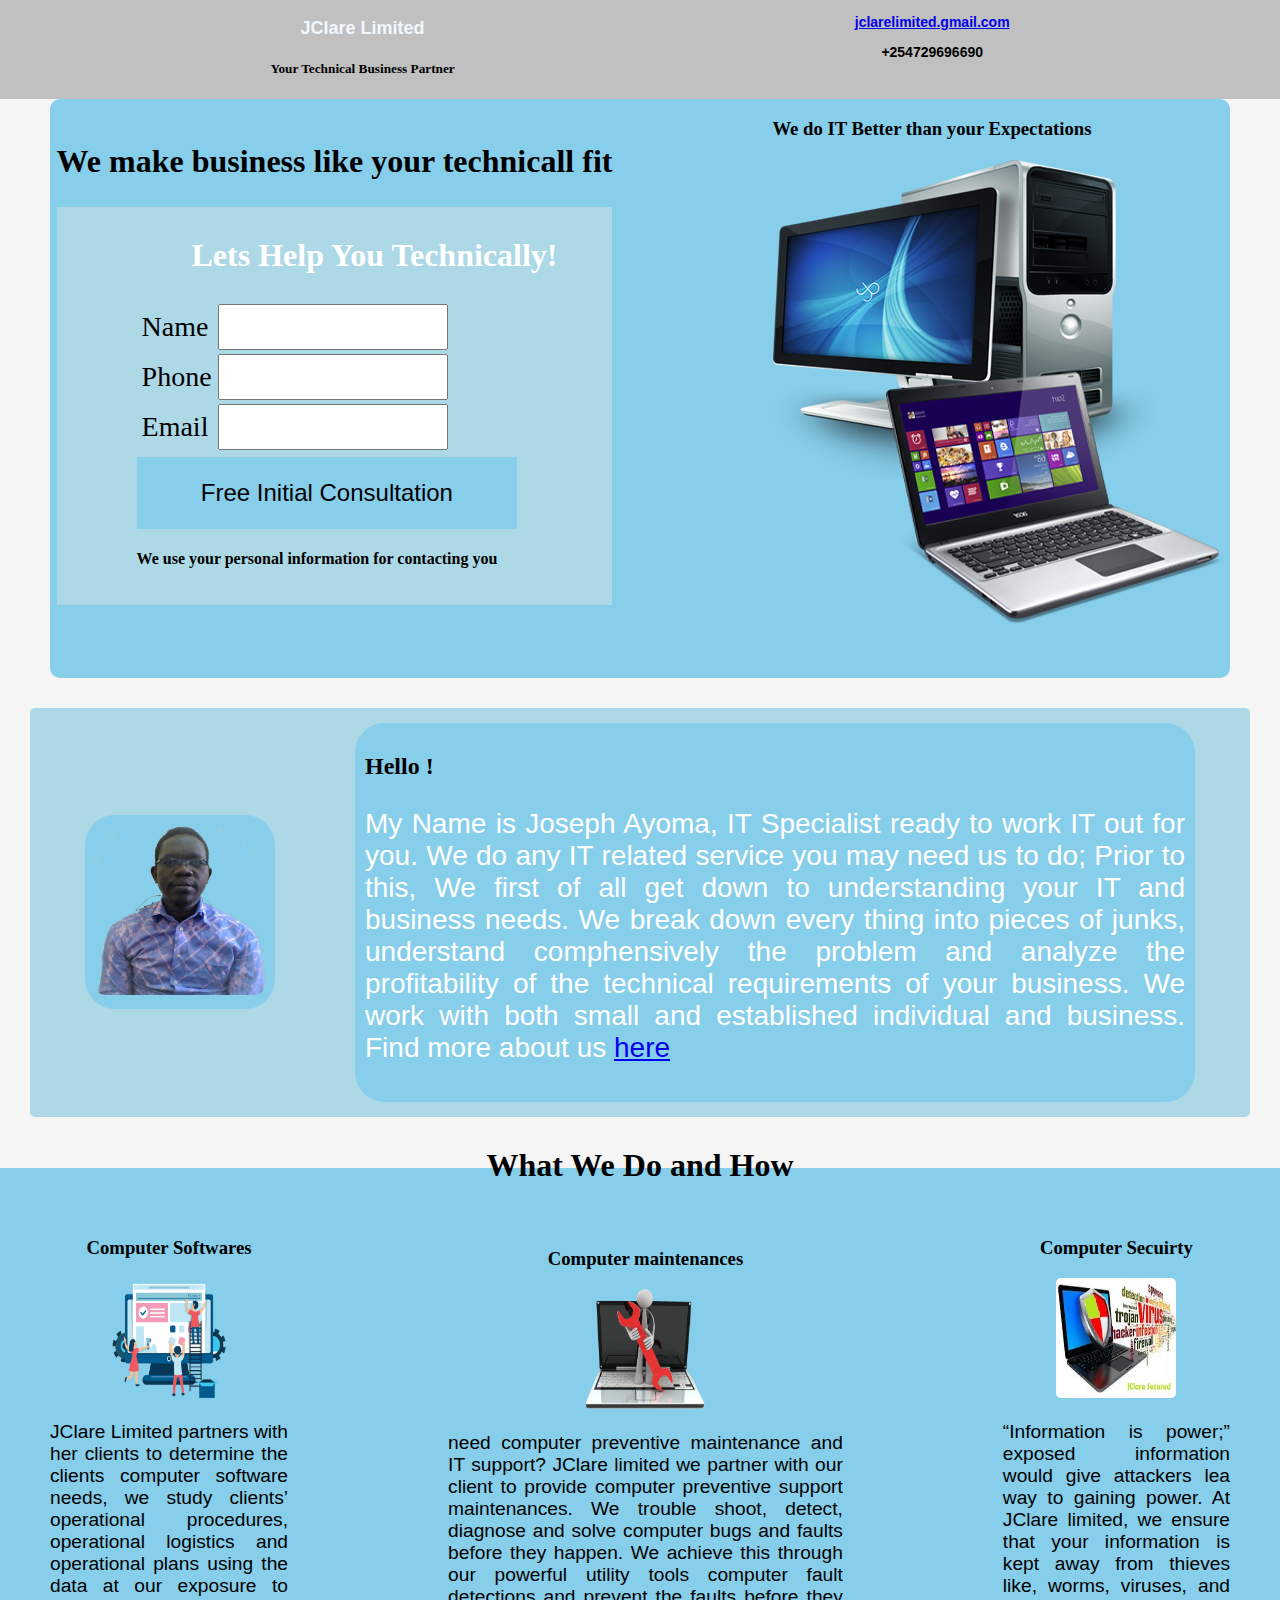
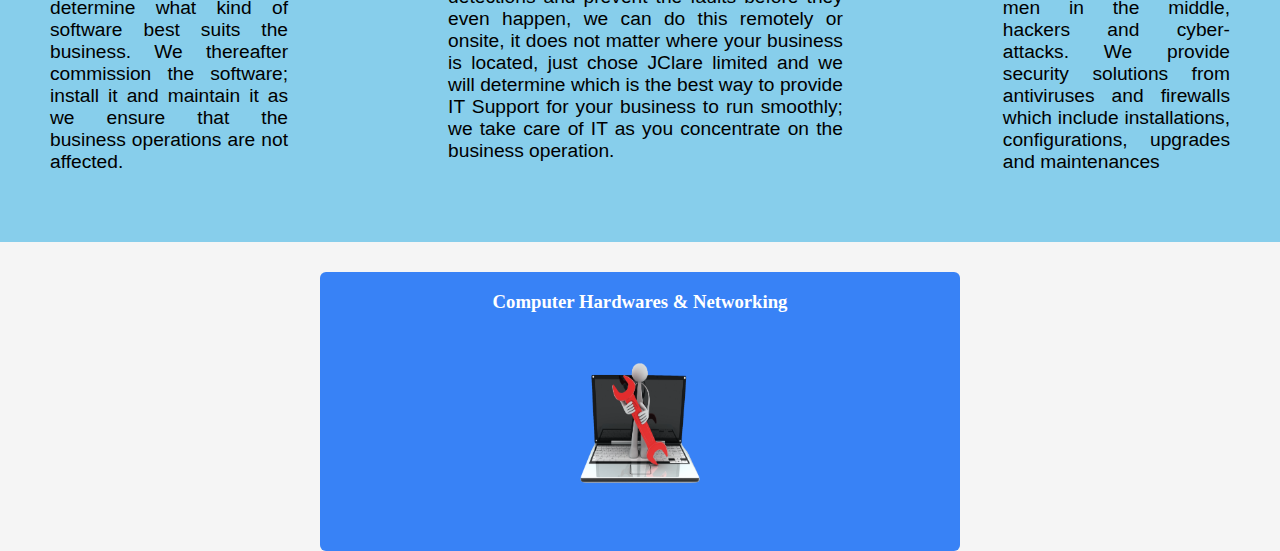
<file: index.html>
<!DOCTYPE html>
<html lang="en">

<head>
    <meta charset="UTF-8">
    <meta http-equiv="X-UA-Compatible" content="IE=edge">
    <meta name="viewport" content="width=device-width, initial-scale=1.0">
    <link rel="stylesheet" href="Style/style.css" />
    <title>JClare Limited</title>
</head>

<body>
    <div id="container">
        <div id="header">
            <div id="head-title">
                <h3> JClare Limited</h3>
                <h5>Your Technical Business Partner</h5>
            </div>
            <div id="nav-bar">
                <p><a href="jclarelimited@gmail.com">jclarelimited.gmail.com</a></p>
                <p>+254729696690</p>
            </div>
        </div>
        <div id="content">
            <div id="sub_content">
                <h1>We make business like your technicall fit</h1>
                <form action="Script/toemail.js">
                    <h2>Lets Help You Technically!</h2>
                    <table>
                        <tr>
                            <td><label>Name</label></td>
                            <td><input type="text" id="name" name="name" /> </td>
                        </tr>
                        <tr>
                            <td><label>Phone</label> </td>
                            <td> <input type="text" id="phone" name="phone" /> </td>
                        </tr>
                        <tr>
                            <td><label>Email</label> </td>
                            <td> <input type="text" id="email" name="email" /> </td>
                        </tr>
                    </table>
                    <button onclick="/Script/toemail.js">Free Initial Consultation</button>
                    <h4>We use your personal information for contacting you</h5>
                </form>
            </div>
            <div id="img-content">
                <h3>We do IT Better than your Expectations</h3>
                <img src="images/computer.png" />
            </div>
        </div>

        <div id="info">

            <div>
                <img style="height: 170px; width: 170px; border-radius: 10px;"src="images/dock.png" />
            </div>
            <div>
                <h2>Hello !</h2>
                <p> My Name is Joseph Ayoma, IT Specialist ready to work IT out for you. We do any IT related service
                    you may need us to do; Prior to this, We first of all get down to understanding your IT and business
                    needs. We break down  every thing into pieces of junks, understand comphensively the problem and analyze the profitability
                    of the technical requirements of your business. We work with both small and established individual and business. Find more about us <a href="Pages/home.html">here</a>
                </p>
            </div>
        </div>
        <div style="text-align: center;">
            <h1> What We Do and How</h1>
        </div>
        <div id="ourservice">
            <div id="subservice">
                <div>
                    <h3>Computer Softwares</h3>
                </div>
                <div><img class="img" src="images/sw-dev.png" /></div>
                <p>JClare Limited partners with her clients to determine the clients computer software needs, we study
                    clients’
                    operational procedures, operational logistics and operational plans using the data at our exposure
                    to determine
                    what kind of software best suits the business. We thereafter commission the software; install it and
                    maintain
                    it as we ensure that the business operations are not affected. </p>
            </div>
            <!--<div id="subservice">
                <div><h3>Computer Hardwares & Networking</h3></div>
                <div> <img  class="img" src="images/comp-main.png" /></div>  
                <p></p>               
            </div>-->
            <div id="subservice">
                <div>
                    <h3>Computer maintenances</h3>
                </div>
                <div> <img class="img" src="images/comp-main.png" /></div>
                <p>need computer preventive maintenance and IT support? JClare limited we partner with our client
                    to provide computer preventive support maintenances. We trouble shoot, detect, diagnose and solve
                    computer
                    bugs and faults before they happen. We achieve this through our powerful utility tools computer
                    fault detections and prevent the faults before they even happen, we can do this remotely or onsite,
                    it does not matter where your business is located, just chose JClare limited and we will determine
                    which is the best way to provide IT Support for your business to run smoothly;
                    we take care of IT as you concentrate on the business operation. </p>

            </div>
            <div id="subservice">
                <div>
                    <h3>Computer Secuirty</h3>
                </div>
                <div> <img class="img" src="images/comp-sec.jpg" /></div>
                <p>“Information is power;” exposed information would give attackers lea way to gaining power. At JClare
                    limited,
                    we ensure that your information is kept away from thieves like, worms, viruses, and men in the
                    middle, hackers and
                    cyber-attacks. We provide security solutions from antiviruses and firewalls which include
                    installations,
                    configurations, upgrades and maintenances
                </p>
            </div>

        </div>
        <div class="container-flex" id="callforaction">
            <div>
                <h3>Computer Hardwares & Networking</h3>
            </div>
            <div> <img class="img" src="images/comp-main.png" /></div>
            <p></p>
        </div>
        <!-- <div id="footer">
            <p>JClare Limited; Your technical Business Partner. Copyright 2021</p>
        </div>-->
    </div>
</body>

</html>
</file>
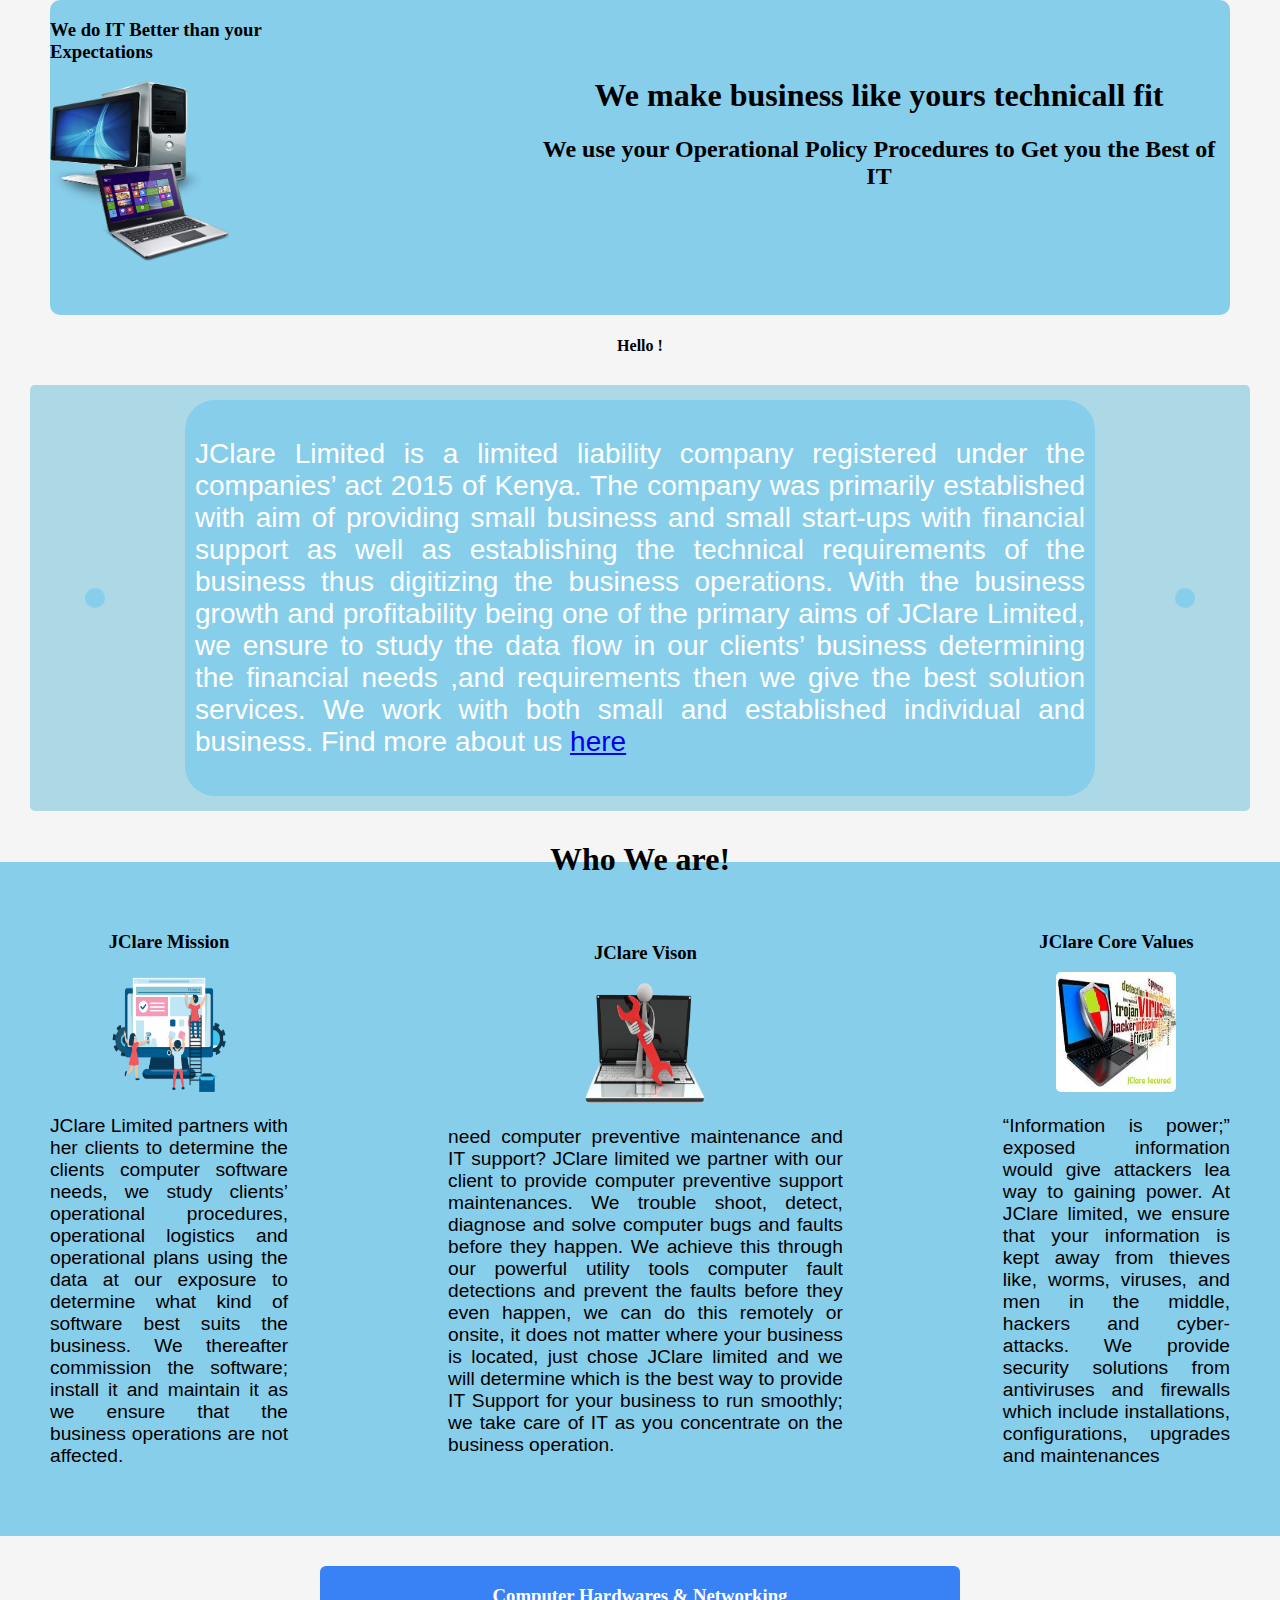
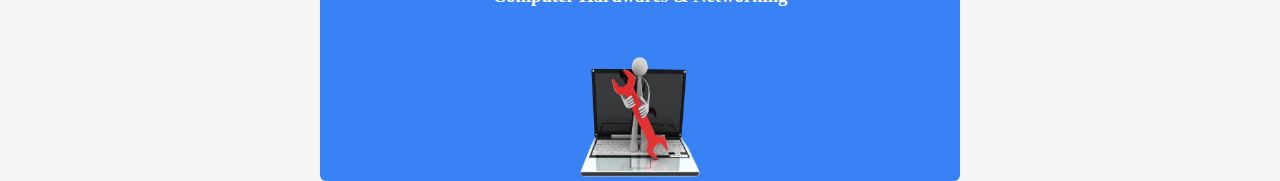
<file: Pages/about.html>
<!DOCTYPE html>
<html lang="en">

<head>
    <meta charset="UTF-8">
    <meta http-equiv="X-UA-Compatible" content="IE=edge">
    <meta name="viewport" content="width=device-width, initial-scale=1.0">
    <link rel="stylesheet" href="../Style/style.css" />
    <title>know aboutus</title>
</head>

<body>
    <div id="container">
        <div id="content">
            <div id="img-content">
                <h3>We do IT Better than your Expectations</h3>
                <img src="../images/computer.png" style="height: 180px; width: 180px;" />
            </div>
            <div id="sub_content">
                <h1 style="text-align: center;">We make business like yours technicall fit</h1>
                <h2 style="text-align: center;">We use your Operational Policy Procedures to Get you the Best of IT</h2>
            </div>

        </div>
        <div style="text-align: center;">
            <h4>Hello !</h4>
        </div>
        <div id="info">
            <div>
                

            </div>

            <div>
                <p> JClare Limited is a limited liability company registered under the companies’ act 2015 of Kenya.
                    The company was primarily established with aim of providing small business and small start-ups
                    with financial support as well as establishing the technical requirements of the business thus
                    digitizing
                    the business operations. With the business growth and profitability being one of the primary aims of
                    JClare Limited, we ensure to study the data flow in our clients’ business determining the financial
                    needs
                    ,and requirements then we give the best solution services. We work with both small and established
                    individual and business. Find more about us <a href="about.html">here</a> 
                </p>

            </div>
            <div>
                 
            </div>
        </div>
        <div style="text-align: center;">
            <h1> Who We are!</h1>
        </div>
        <div id="ourservice">
            <div id="subservice">
                <div>
                    <h3>JClare Mission</h3>
                </div>
                <div><img class="img" src="../images/sw-dev.png" /></div>
                <p>JClare Limited partners with her clients to determine the clients computer software needs, we
                    study
                    clients’
                    operational procedures, operational logistics and operational plans using the data at our
                    exposure
                    to determine
                    what kind of software best suits the business. We thereafter commission the software; install it
                    and
                    maintain
                    it as we ensure that the business operations are not affected. </p>
            </div>
            <div id="subservice">
                <div>
                    <h3>JClare Vison</h3>
                </div>
                <div> <img class="img" src="../images/comp-main.png" /></div>
                <p>need computer preventive maintenance and IT support? JClare limited we partner with our client
                    to provide computer preventive support maintenances. We trouble shoot, detect, diagnose and
                    solve
                    computer
                    bugs and faults before they happen. We achieve this through our powerful utility tools computer
                    fault detections and prevent the faults before they even happen, we can do this remotely or
                    onsite,
                    it does not matter where your business is located, just chose JClare limited and we will
                    determine
                    which is the best way to provide IT Support for your business to run smoothly;
                    we take care of IT as you concentrate on the business operation. </p>

            </div>
            <div id="subservice">
                <div>
                    <h3>JClare Core Values</h3>
                </div>
                <div> <img class="img" src="../images/comp-sec.jpg" /></div>
                <p>“Information is power;” exposed information would give attackers lea way to gaining power. At
                    JClare
                    limited,
                    we ensure that your information is kept away from thieves like, worms, viruses, and men in the
                    middle, hackers and
                    cyber-attacks. We provide security solutions from antiviruses and firewalls which include
                    installations,
                    configurations, upgrades and maintenances
                </p>
            </div>

        </div>
        <div class="container-flex" id="callforaction">
            <div>
                <h3>Computer Hardwares & Networking</h3>
            </div>
            <div> <img class="img" src="../images/comp-main.png" /></div>

        </div>
    </div>
</body>

</html>
</file>
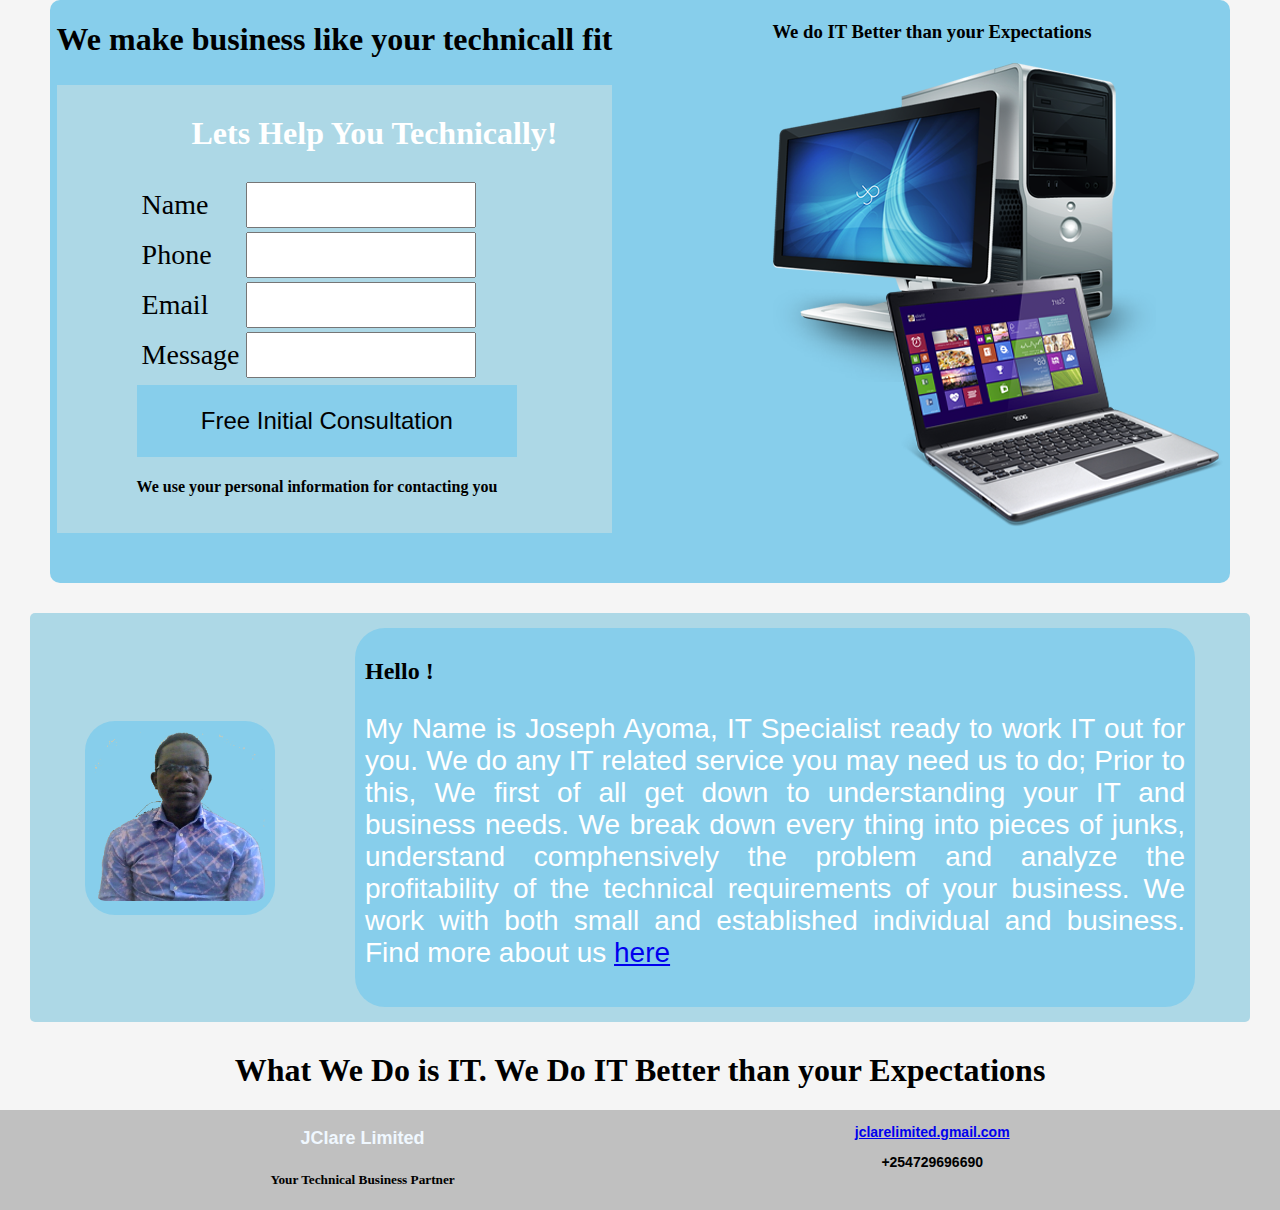
<file: Pages/contactus.html>
<!DOCTYPE html>
<html lang="en">

<head>
    <meta charset="UTF-8">
    <meta http-equiv="X-UA-Compatible" content="IE=edge">
    <meta name="viewport" content="width=device-width, initial-scale=1.0">
    <title>be in touch</title>
</head>

<body>
    <!DOCTYPE html>
    <html lang="en">

    <head>
        <meta charset="UTF-8">
        <meta http-equiv="X-UA-Compatible" content="IE=edge">
        <meta name="viewport" content="width=device-width, initial-scale=1.0">
        <link rel="stylesheet" href="../Style/style.css" />
        <title>Get In touch</title>
    </head>

    <body>
        <div id="container">

            <div id="content">
                <div id="sub_content">
                    <h1>We make business like your technicall fit</h1>
                    <form action="Script/toemail.js">
                        <h2>Lets Help You Technically!</h2>
                        <table>
                            <tr>
                                <td><label>Name</label></td>
                                <td><input type="text" id="name" name="name" /> </td>
                            </tr>
                            <tr>
                                <td><label>Phone</label> </td>
                                <td> <input type="text" id="phone" name="phone" /> </td>
                            </tr>
                            <tr>
                                <td><label>Email</label> </td>
                                <td> <input type="text" id="email" name="email" /> </td>
                            </tr>
                            <tr>
                                <td><label>Message</label> </td>
                                <td> <input type="text" id="message" name="message" /> </td>
                            </tr>
                            <!-- <tr><td></td> <td><button>Free Initial Consultation</button></td></tr>-->
                        </table>
                        <button onclick="/Script/toemail.js">Free Initial Consultation</button>
                        <h4>We use your personal information for contacting you</h5>
                    </form>
                </div>
                <div id="img-content">
                    <h3>We do IT Better than your Expectations</h3>
                    <img src="../images/computer.png" />
                </div>
            </div>

            <div id="info">

                <div>
                    <img style="height: 170px; width: 170px; border-radius: 10px;" src="../images/dock.png" />
                </div>
                <div>
                    <h2>Hello !</h2>
                    <p> My Name is Joseph Ayoma, IT Specialist ready to work IT out for you. We do any IT related
                        service
                        you may need us to do; Prior to this, We first of all get down to understanding your IT and
                        business
                        needs. We break down every thing into pieces of junks, understand comphensively the problem and
                        analyze the profitability
                        of the technical requirements of your business. We work with both small and established
                        individual and business. Find more about us <a href="about.html">here</a>
                    </p>
                </div>
            </div>
            <div style="text-align: center;">
                <h1> What We Do is IT. We Do IT Better than your Expectations</h1>
            </div>
            <div id="header">
                <div id="head-title">
                    <h3> JClare Limited</h3>
                    <h5>Your Technical Business Partner</h5>
                </div>
                <div id="nav-bar">
                    <p><a href="jclarelimited@gmail.com">jclarelimited.gmail.com</a></p>
                    <p>+254729696690</p>
                </div>
            </div>

    </body>

    </html>

</body>

</html>
</file>
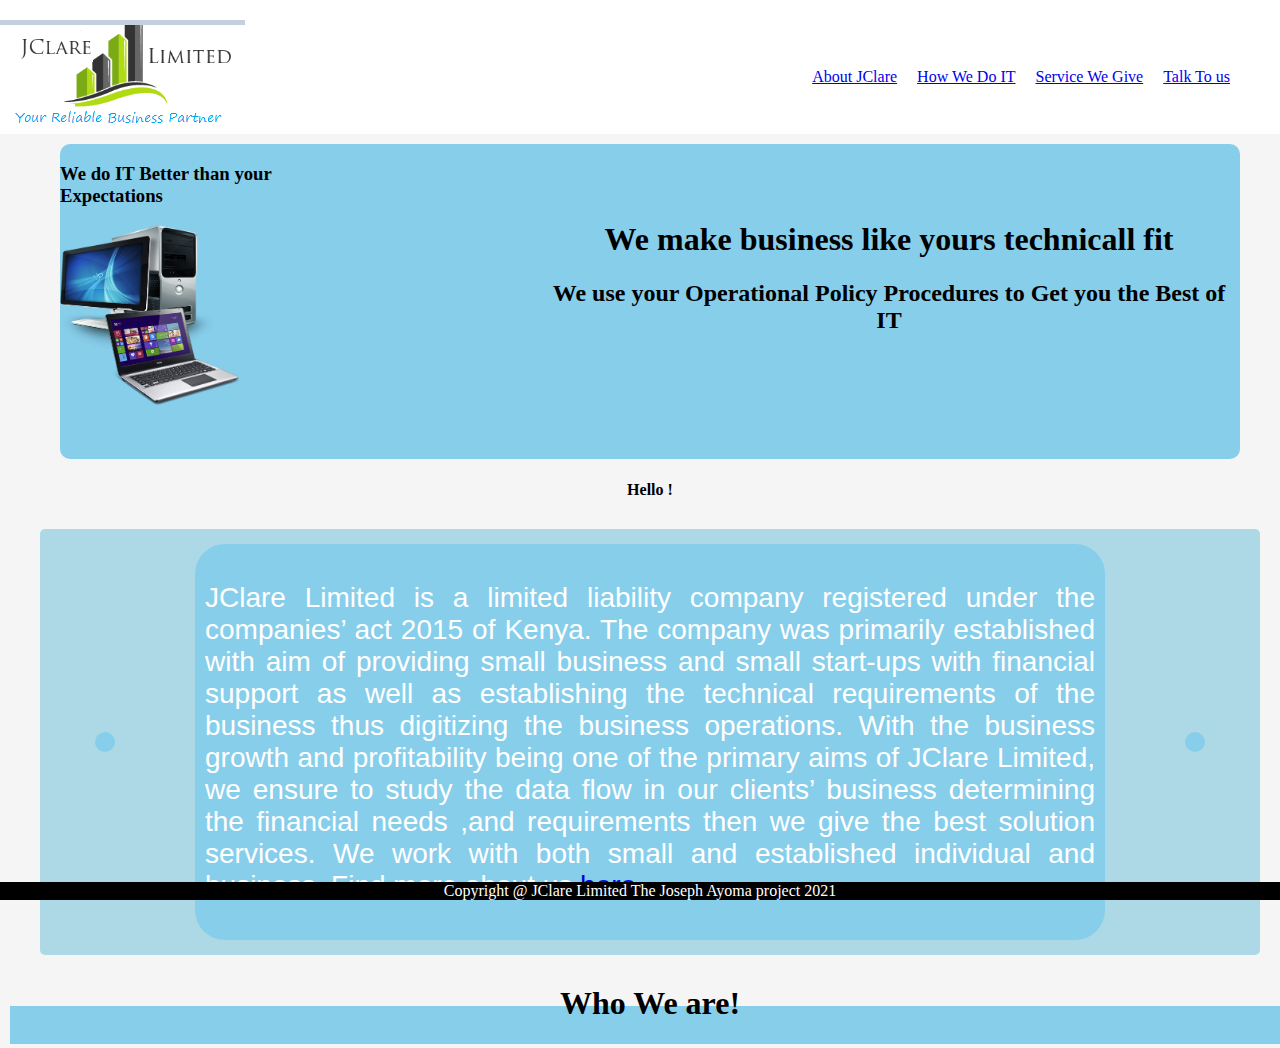
<file: Pages/home.html>
<!DOCTYPE html>
<html lang="en">

<head>
    <meta charset="UTF-8">
    <meta http-equiv="X-UA-Compatible" content="IE=edge">
    <meta name="viewport" content="width=device-width, initial-scale=1.0">
    <link rel="stylesheet" href="../Style/style.css" />
    <title>#</title>
    <script>
        function aboutus() {
            // document.getElementById('maincontent').src='about.html';
            alert("you page is loaded");
        }

        /* function resizeIFrameToFitContent(iFrame ) {
 
             iFrame .width = iFrame.contentWindow.document.body.scrollWidth;
             iFrame .height = iFrame.contentWindow.document.body.scrollHeight;
         }
 
         window.addEventListener('DOMContentLoaded', function (e) {
 
             var iFrame = document.getElementById('targetframe');
             resizeIFrameToFitContent(iFrame);
 
             // or, to resize all iframes:
             var iframes = document.querySelectorAll("iframe");
             for (var i = 0; i < iframes.length; i++) {
                 resizeIFrameToFitContent(iframes[i]);
             }
         });*/

        function autoResize(iframe) {
            $(iframe).height($(iframe).contents().find('html').height());
        }
    </script>
</head>

<body>
    <div class="topheader">
        <div style="align-items: left;">
            <img src="../images/logo.png" alt="my log" />
        </div>
        <div class="headmenu">
            <a href="about.html" target="targetframe">About JClare</a>
            <a href="how_we_it.html" target="targetframe">How We Do IT</a>
            <a href="ourservices.html" target="targetframe">Service We Give</a>
            <a href="contactus.html" target="targetframe">Talk To us</a>
        </div>

    </div>
    <iframe id="maincontent" src="about.html" name="targetframe" scrolling="auto" allowTransparency="true"
        frameborder="0">
        <div>
            <p>This is the main content</p>
        </div>

    </iframe>
    <div id="footer">
        Copyright @ JClare Limited The Joseph Ayoma project 2021
    </div>

</body>

</html>
</file>
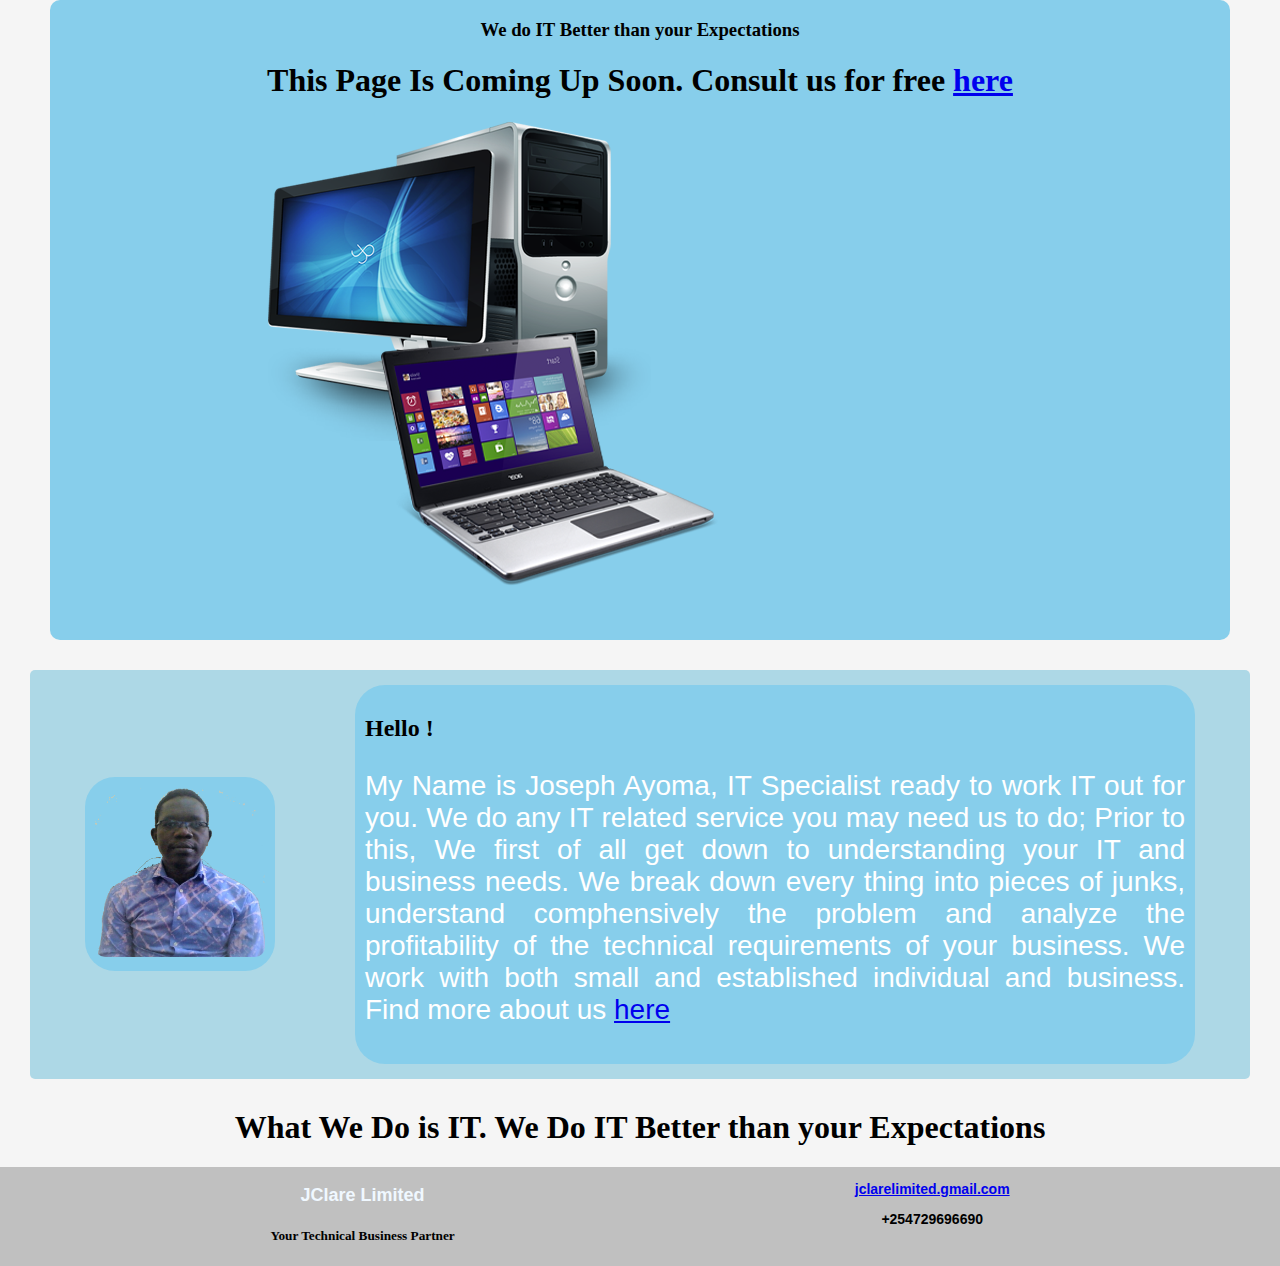
<file: Pages/how_we_it.html>
<!DOCTYPE html>
<html lang="en">
<head>
    <meta charset="UTF-8">
    <meta http-equiv="X-UA-Compatible" content="IE=edge">
    <meta name="viewport" content="width=device-width, initial-scale=1.0">
    <title>how we do IT</title>
</head>
<body>
    <!DOCTYPE html>
<html lang="en">

<head>
    <meta charset="UTF-8">
    <meta http-equiv="X-UA-Compatible" content="IE=edge">
    <meta name="viewport" content="width=device-width, initial-scale=1.0">
    <title>be in touch</title>
</head>

<body>
    <!DOCTYPE html>
    <html lang="en">

    <head>
        <meta charset="UTF-8">
        <meta http-equiv="X-UA-Compatible" content="IE=edge">
        <meta name="viewport" content="width=device-width, initial-scale=1.0">
        <link rel="stylesheet" href="../Style/style.css" />
        <title>how we do IT</title>
    </head>

    <body>
        <div id="container">

            <div id="content">
                 
                <div id="img-content">
                    <h3 style="text-align: center;">We do IT Better than your Expectations</h3>
                    <h1 style="text-align: center;">This Page Is Coming Up Soon. Consult us for free  <a href="../index.html" target="blank">here</a></h1>
                    <img src="../images/computer.png" />
                </div>
            </div>

            <div id="info">

                <div>
                    <img style="height: 170px; width: 170px; border-radius: 10px;" src="../images/dock.png" />
                </div>
                <div>
                    <h2>Hello !</h2>
                    <p> My Name is Joseph Ayoma, IT Specialist ready to work IT out for you. We do any IT related
                        service
                        you may need us to do; Prior to this, We first of all get down to understanding your IT and
                        business
                        needs. We break down every thing into pieces of junks, understand comphensively the problem and
                        analyze the profitability
                        of the technical requirements of your business. We work with both small and established
                        individual and business. Find more about us <a href="home.html">here</a>
                    </p>
                </div>
            </div>
            <div style="text-align: center;">
                <h1> What We Do is IT. We Do IT Better than your Expectations</h1>
            </div>
            <div id="header">
                <div id="head-title">
                    <h3> JClare Limited</h3>
                    <h5>Your Technical Business Partner</h5>
                </div>
                <div id="nav-bar">
                    <p><a href="jclarelimited@gmail.com">jclarelimited.gmail.com</a></p>
                    <p>+254729696690</p>
                </div>
            </div>

    </body>

    </html>

</body>

</html>
    
</body>
</html>
</file>
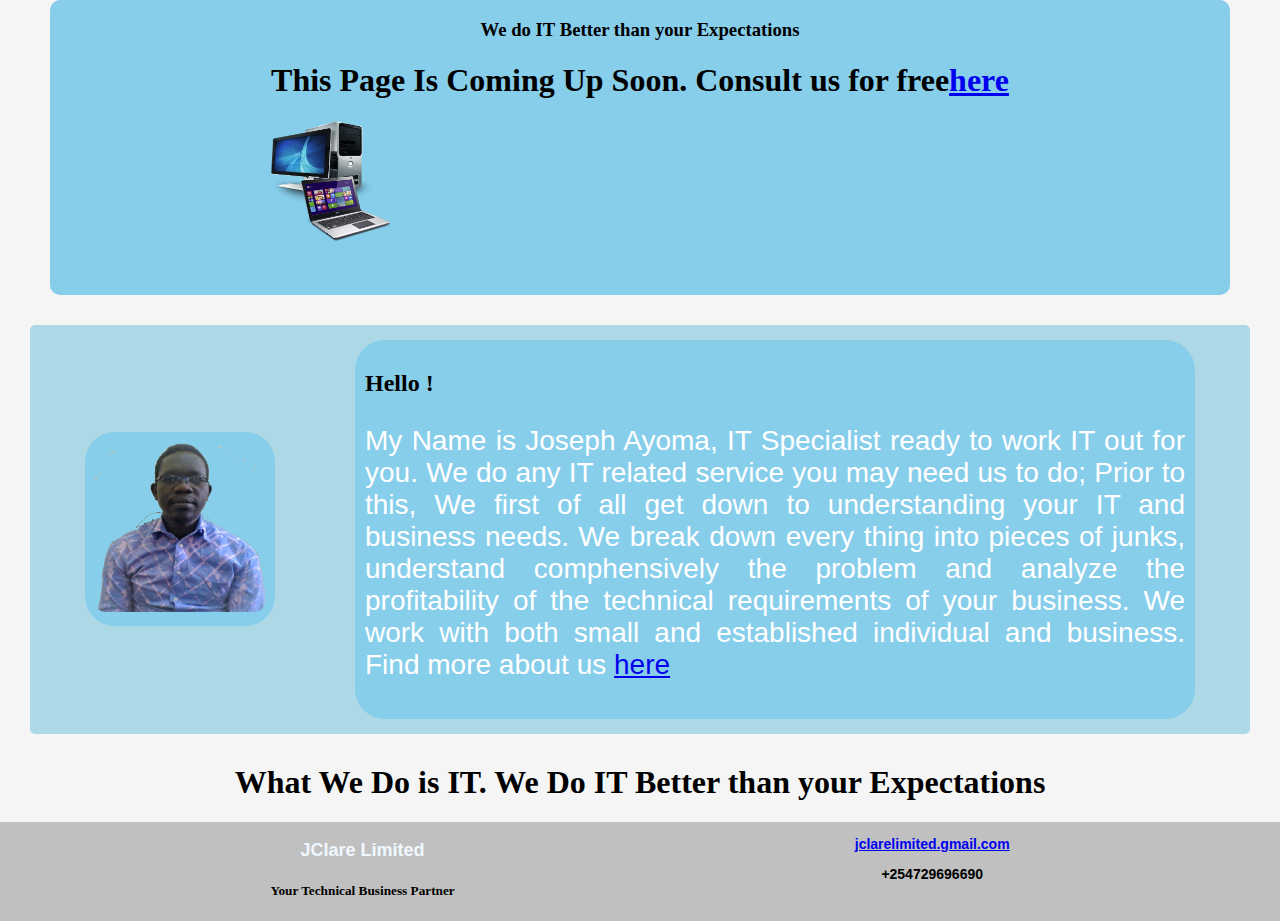
<file: Pages/ourservices.html>
<!DOCTYPE html>
<html lang="en">
<head>
    <meta charset="UTF-8">
    <meta http-equiv="X-UA-Compatible" content="IE=edge">
    <meta name="viewport" content="width=device-width, initial-scale=1.0">
    <title>The services</title>
</head>
<body>
    <!DOCTYPE html>
<html lang="en">
<head>
    <meta charset="UTF-8">
    <meta http-equiv="X-UA-Compatible" content="IE=edge">
    <meta name="viewport" content="width=device-width, initial-scale=1.0">
    <title>what we do</title>
</head>
<body>
    <!DOCTYPE html>
<html lang="en">

<head>
    <meta charset="UTF-8">
    <meta http-equiv="X-UA-Compatible" content="IE=edge">
    <meta name="viewport" content="width=device-width, initial-scale=1.0">
    <title>be in touch</title>
</head>

<body>
    <!DOCTYPE html>
    <html lang="en">

    <head>
        <meta charset="UTF-8">
        <meta http-equiv="X-UA-Compatible" content="IE=edge">
        <meta name="viewport" content="width=device-width, initial-scale=1.0">
        <link rel="stylesheet" href="../Style/style.css" />
        <title>#</title>
    </head>

    <body>
        <div id="container">

            <div id="content">
                 
                <div id="img-content">
                    <h3 style="text-align: center;">We do IT Better than your Expectations</h3>
                    <h1 style="text-align: center;">This Page Is Coming Up Soon. Consult us for free<a href="../index.html" target="blank">here</a></h1>  
                               <img style="height: 120px;width: 120px; align-content: center;"src="../images/computer.png" />
                </div>
            </div>

            <div id="info">

                <div>
                    <img style="height: 170px; width: 170px; border-radius: 10px;" src="../images/dock.png" />
                </div>
                <div>
                    <h2>Hello !</h2>
                    <p> My Name is Joseph Ayoma, IT Specialist ready to work IT out for you. We do any IT related
                        service
                        you may need us to do; Prior to this, We first of all get down to understanding your IT and
                        business
                        needs. We break down every thing into pieces of junks, understand comphensively the problem and
                        analyze the profitability
                        of the technical requirements of your business. We work with both small and established
                        individual and business. Find more about us <a href="home.html">here</a>
                    </p>
                </div>
            </div>
            <div style="text-align: center;">
                <h1> What We Do is IT. We Do IT Better than your Expectations</h1>
            </div>
            <div id="header">
                <div id="head-title">
                    <h3> JClare Limited</h3>
                    <h5>Your Technical Business Partner</h5>
                </div>
                <div id="nav-bar">
                    <p><a href="jclarelimited@gmail.com">jclarelimited.gmail.com</a></p>
                    <p>+254729696690</p>
                </div>
            </div>

    </body>

    </html>

</body>

</html>
    
</body>
</html>
    
</body>
</html>
</file>
<file: Style/style.css>
html, body {
    margin: auto;
    padding: auto;
    align-content: center;
    align-items: center;
    width: 100%;
    height: 100%;
    background: whitesmoke;
}

#content {
    display: flex;
}

#header {
    align-content: center;
    justify-content: center;
    background: silver;
    padding: auto;
    flex-direction: row;
    gap: 25em;
    height: auto;
    display: flex;
}

.topheader {
    background: white;
    display: flex;
    padding-right: auto;
    align-content: center;
    justify-content: center;
    justify-content: space-between;
    padding-top: 20px;
}

.headmenu {
    display: flex;
    justify-content: flex-end;
    align-items: center;
    gap: 20px;
    flex-direction: row;
    margin-right: 50px;
    margin-left: 50px;
    justify-content: space-between;
    text-align: center;
}

#head-title {
    text-align: center;
   
}

#nav-bar {
    text-align: center;
}

#nav-bar p {
    font-size: 14px;
    font-weight: bold;
    font-family: 'Segoe UI', Tahoma, Geneva, Verdana, sans-serif;
}

#head-title h3 {
    font-size: large;
    font-family: 'Franklin Gothic Medium', 'Arial Narrow', Arial, sans-serif;
    color: aliceblue;
}

#header div {
    margin: 0;
}

#content {
    display: flexbox;
    margin-top: 0px;
    margin-left: 50px;
    margin-right: 50px;
    padding-bottom: 50px;
    background: skyblue;
    border-radius: 10px;
    height: auto;
    width: auto;
    align-items: center;
    justify-content: center;
    gap: 10em;
    padding: auto;
}

#content div {
    margin: 0px;
}

form {
    margin: auto;
    padding-left: 5em;
    padding-bottom: 1em;
    background: lightblue;
    align-items: center;
    justify-content: center;
}

form label {
    width: 20px;
    height: 3em;
    font-size: 28px;
    padding: 2px;
}

form input {
    height: 3em;
    width: 120%;
}

form table {
    background: lightblue;
    align-content: center;
    padding-bottom: 0px;
    width: auto;
    height: auto;
}

table td {
    width: auto;
}

table tr {
    width: auto;
}

form button {
    margin-top: 4px;
    height: 3em;
    width: 80%;
    background: skyblue;
    font-size: 24px;
    border: 0px;
}

form h2 {
    color: white;
    padding-top: 30px;
    font-size: 32px;
    font-weight: bolder;
    text-align: center;
}

form h4 {
    width: 100%;
    align-items: center;
}

#info {
     
    margin: 30px;     
    display: flex;
    flex-direction: row;
    align-items: center;
    justify-content: center; 
    background: lightblue;
    padding: 15px;
    border-radius: 5px;
    width: fit-content;
} 
#info div{
    
    background-color: skyblue;
    border-radius: 30px;
    margin-left: 40px;
    margin-right: 40px;
    padding: 10px;
}

#info p {
    text-align: justify;
    font-size: larger;
    color: white;
    font-size: 28px;
    font-family: 'Gill Sans', 'Gill Sans MT', Calibri, 'Trebuchet MS', sans-serif;
    font-weight: lighter;
}

p button {
    height: auto;
    width: auto; 
    font-size: larger;
    border: 0px;
    color: blue;
    font-family: 'Gill Sans', 'Gill Sans MT', Calibri, 'Trebuchet MS', sans-serif;
}

#ourservice {
    display: flex;
    flex-direction: row;
    margin-top: -37px;
    margin-bottom: 10px;
    padding: 50px;
    background: skyblue;
    border-radius: 0px;
    height: auto;
    width: auto;
    align-items: center;
    justify-content: center;
    gap: 10em;
    padding: auto;
}

#ourservices div {
    align-items: center;
    justify-content: center;
}

#subservice {
    display: flex;
    align-items: center;
    justify-content: center;
    flex-direction: column;
}

.container-flex {
    height: auto;
    flex-direction: column;
    align-items: center;
    Justify-content: center;
    gap: 2em;
    display: flex;
}

#callforaction {
    background: #3882f6;
    margin-bottom: 90px;
    margin-top: 30px;
    margin-right: auto;
    margin-left: auto;
    border-radius: 6px;
    text-align: justify;
    width: 50%;
    color: white;
}

#subservice p {
    text-align: justify;
    font-size: larger;
    font-family: 'Gill Sans', 'Gill Sans MT', Calibri, 'Trebuchet MS', sans-serif;
    font-weight: lighter;
}

.img {
    height: 120px;
    width: 120px;
    margin-left: auto;
    margin-right: auto;
    border-radius: 5px;
}

#maincontent {
    margin: 10px;
    width: 100%;
    height: 100%;
    background-color: black;
    align-items: center;
    margin-bottom: auto;
}

#maincontent p {
    color: white;
    font: 1em sans-serif;
}

#footer {
    position: fixed;
    left: 0;
    bottom: 0;
    width: 100%;
    background-color: black;
    color: white;
    text-align: center;
}
</file>
